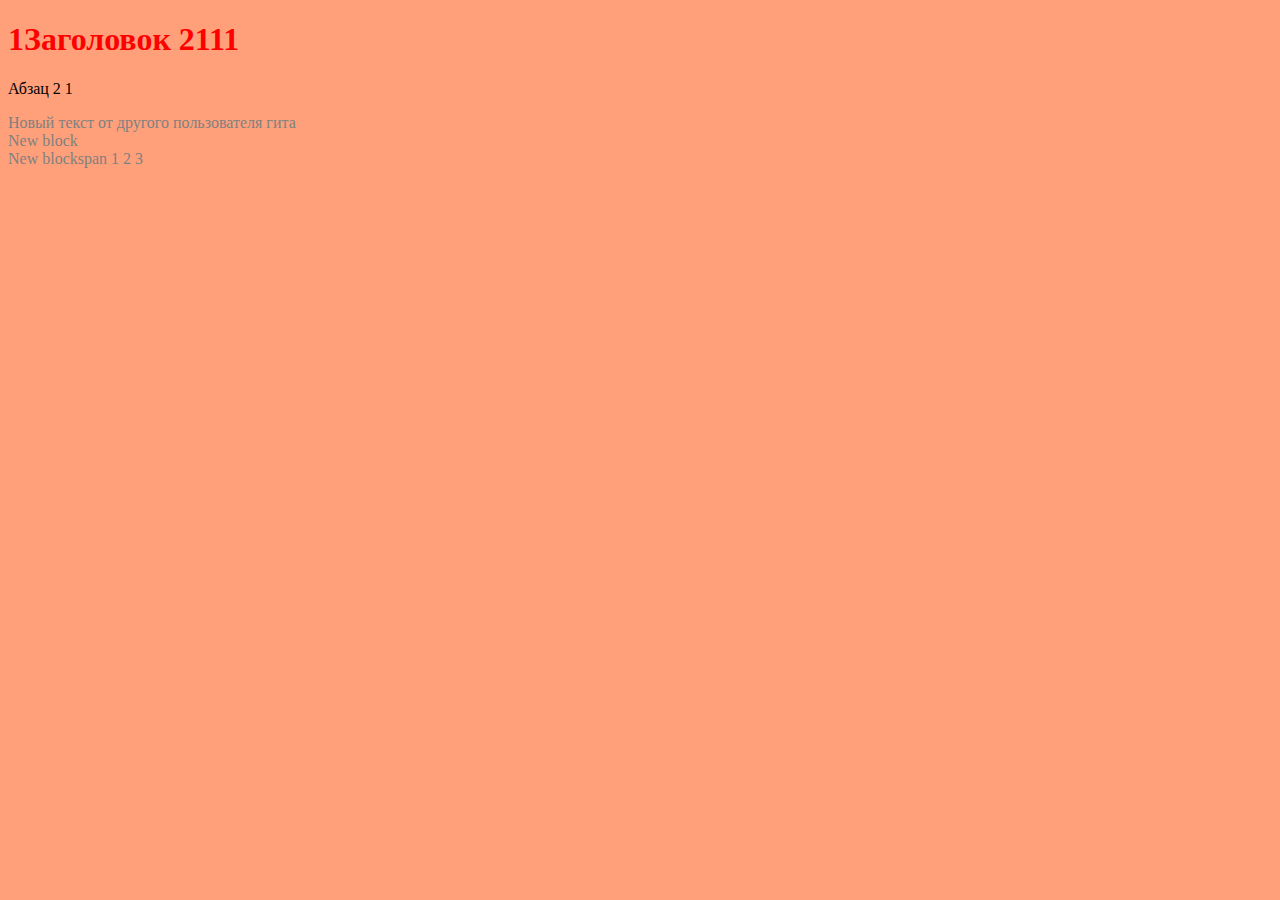
<file: index.html>
<!DOCTYPE html>
<html lang="en">
<head>
    <meta charset="UTF-8">
    <title>Title</title>
    <link rel="stylesheet" href="./src/style.css">
</head>
<body>
<h1>1Заголовок 2111</h1>
<p>Абзац 2 1</p>
<div>Новый текст от другого пользователя гита</div>
<div>New block</div>
<div>New block<span>span</span> 1 2 3</div>

<script src="./src/main.js"></script>
</body>
</html>
</file>
<file: src/style.css>
h1 {
    color: red;
}

body{
    background: lightsalmon;
}

div{
    color: gray;
}
</file>
